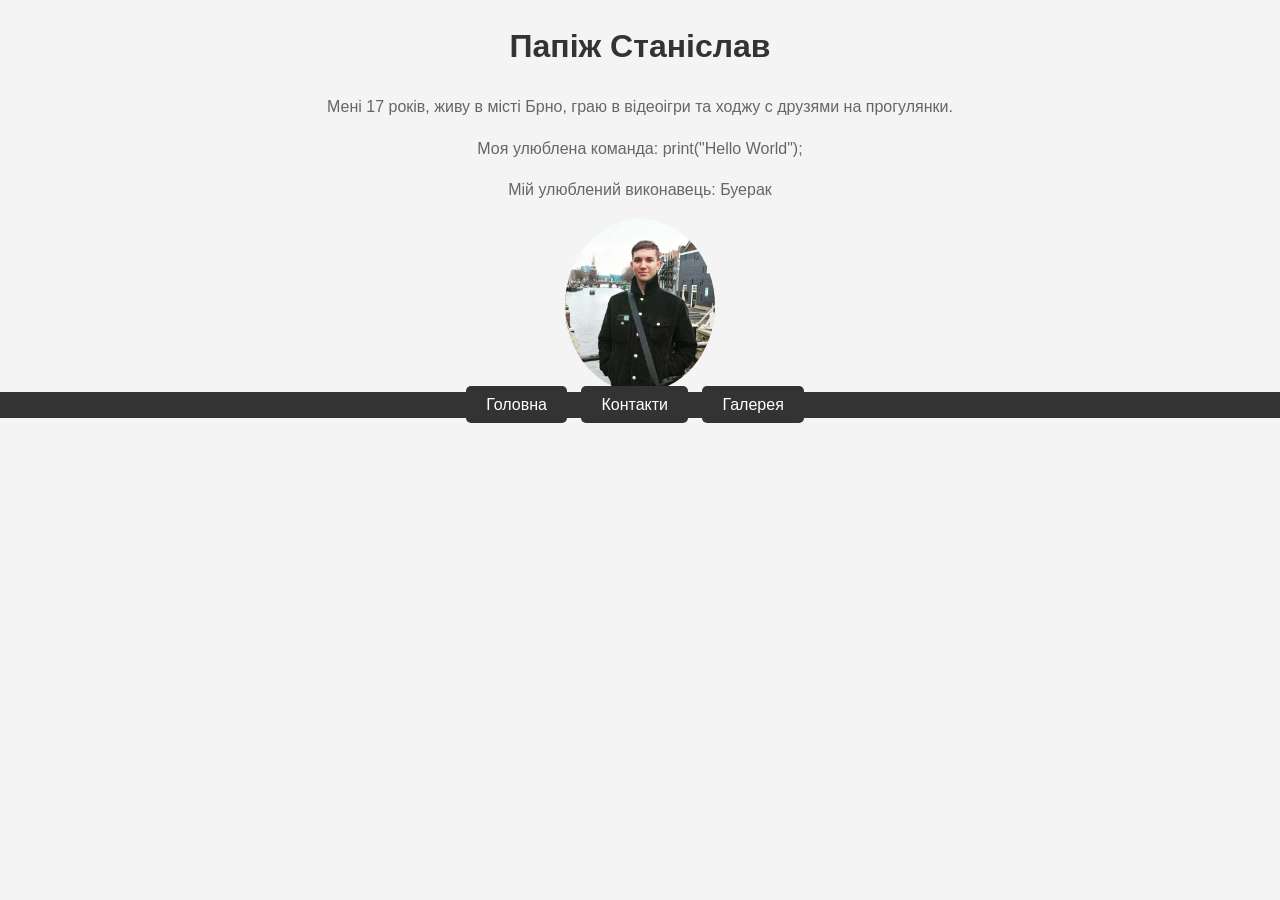
<file: index.html>
<!DOCTYPE html>
<html lang="uk">
<head>
    <meta charset="UTF-8">
    <meta name="viewport" content="width=device-width, initial-scale=1.0">
    <title>Про мене</title>
    <link rel="stylesheet" href="style.css">
</head>
<body>
    <h1 id="name">Папіж Станіслав</h1>
    <p class="info">Мені 17 років, живу в місті Брно, граю в відеоігри та ходжу с друзями на прогулянки.</p>
    <p class="info">Моя улюблена команда: print("Hello World"); </p>
    <p class="info">Мій улюблений виконавець: Буерак</p>
    <img id="photo-me" src="photomene.jpg" alt="Фото мене">
    <nav>
        <ul class="navigation">
            <li><a href="index.html">Головна</a></li>
            <li><a href="contact.html">Контакти</a></li>
            <li><a href="gallery.html">Галерея</a></li>
        </ul>
    </nav>
</body>
</html>
</file>
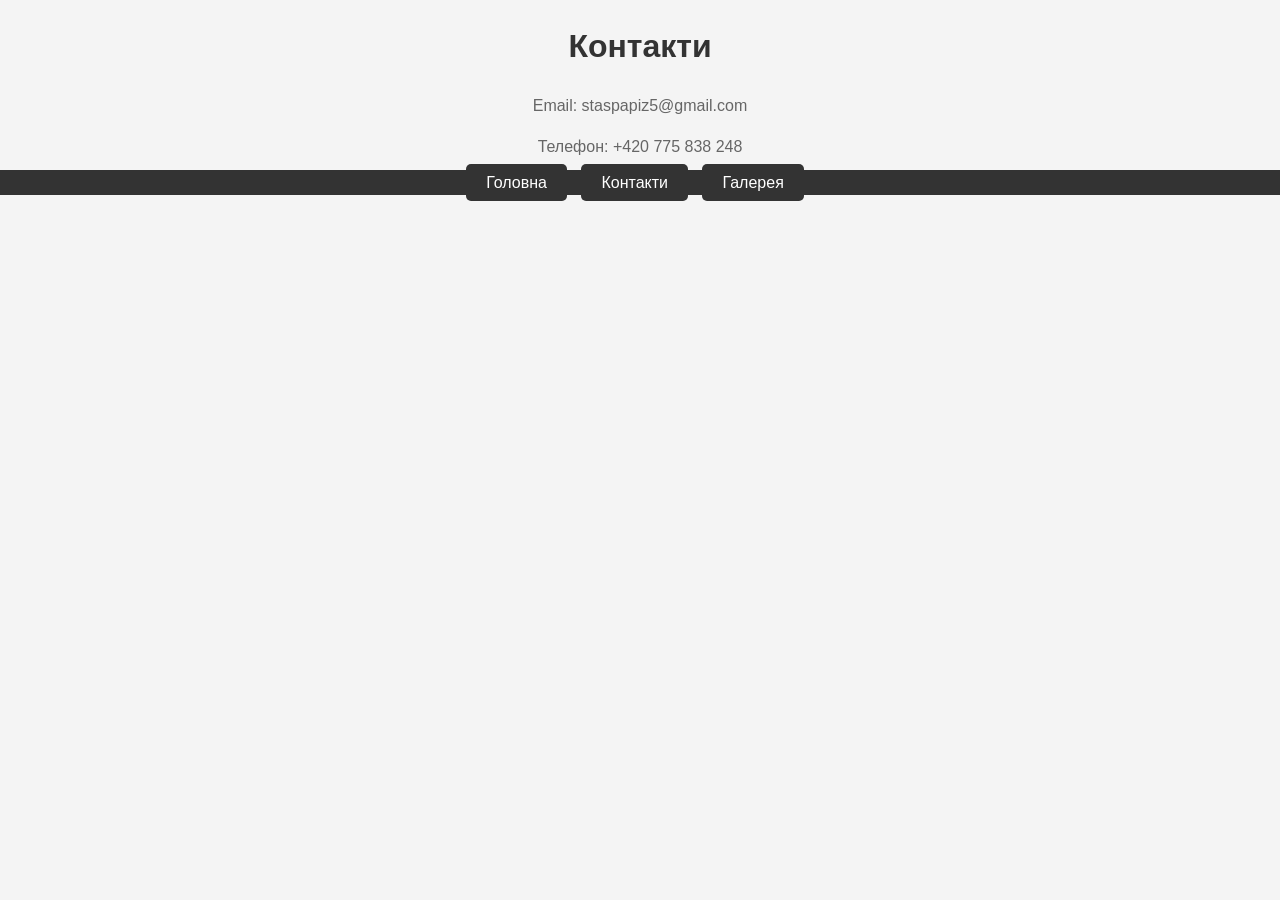
<file: contact.html>
<!DOCTYPE html>
<html lang="uk">
<head>
    <meta charset="UTF-8">
    <meta name="viewport" content="width=device-width, initial-scale=1.0">
    <title>Контакти</title>
    <link rel="stylesheet" href="style.css">
</head>
<body>
    <h1 id="contact-title">Контакти</h1>
    <p class="contact-info">Email: staspapiz5@gmail.com</p>
    <p class="contact-info">Телефон: +420 775 838 248</p>
    <nav>
        <ul class="navigation">
            <li><a href="index.html">Головна</a></li>
            <li><a href="contact.html">Контакти</a></li>
            <li><a href="gallery.html">Галерея</a></li>
        </ul>
    </nav>
</body>
</html>
</file>
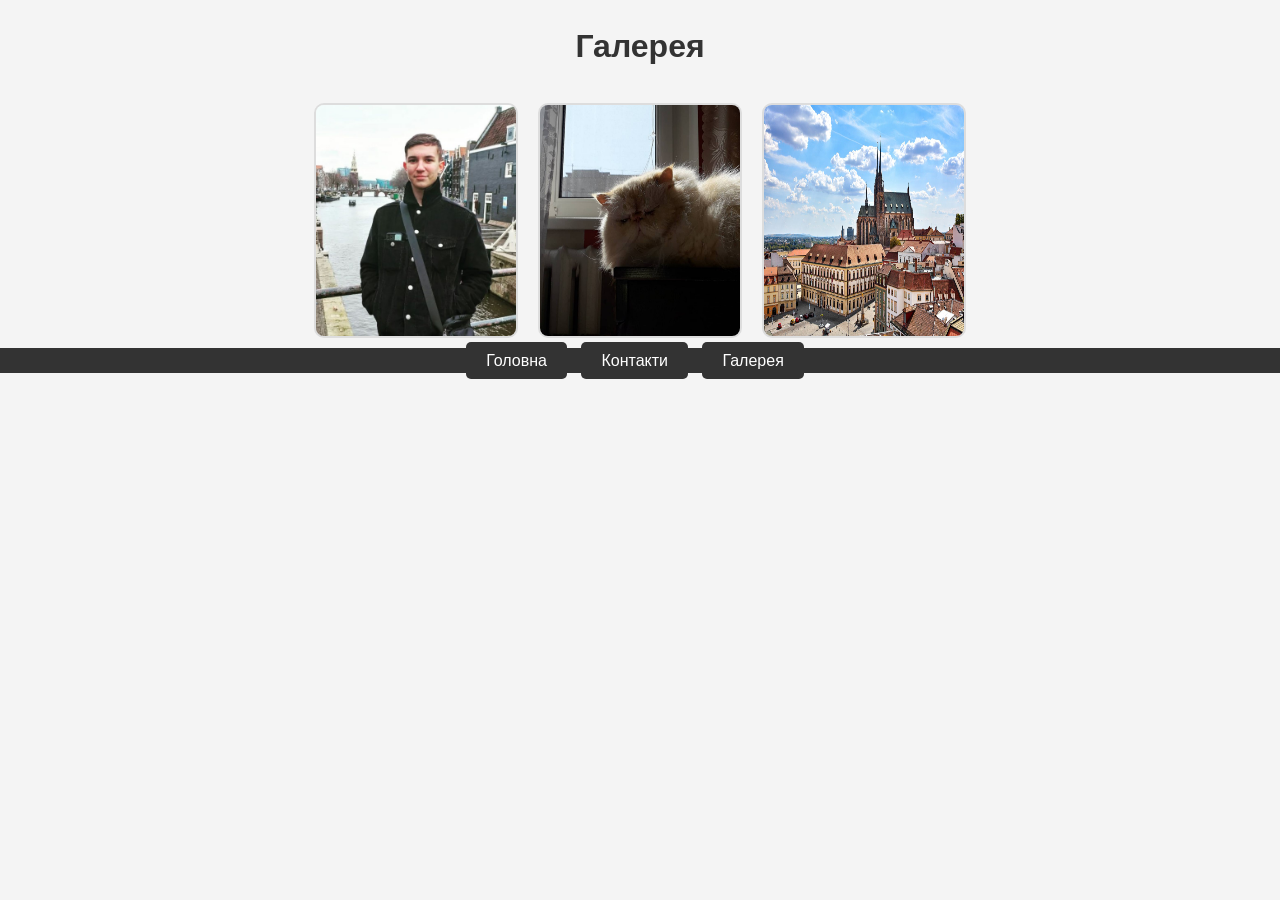
<file: gallery.html>
<!DOCTYPE html>
<html lang="uk">
<head>
    <meta charset="UTF-8">
    <meta name="viewport" content="width=device-width, initial-scale=1.0">
    <title>Галерея</title>
    <link rel="stylesheet" href="style.css">
</head>
<body>
    <h1 id="gallery-title">Галерея</h1>
    <div class="gallery">
        <img src="photomene.jpg" alt="Фото мене" class="gallery-image">
        <img src="photocat.jpg" alt="Мій кіт" class="gallery-image">
        <img src="photobrno.jpg" alt="Де я зараз живу" class="gallery-image">
    </div>
    <nav>
        <ul class="navigation">
            <li><a href="index.html">Головна</a></li>
            <li><a href="contact.html">Контакти</a></li>
            <li><a href="gallery.html">Галерея</a></li>
        </ul>
    </nav>
</body>
</html>
</file>
<file: style.css>
body {
    font-family: Arial, sans-serif;
    line-height: 1.6;
    margin: 0;
    padding: 0;
    background-color: #f4f4f4;
}

h1 {
    text-align: center;
    color: #333;
}

p {
    text-align: center;
    color: #666;
}

#photo-me {
    display: block;
    margin: 0 auto;
    width: 150px;
    height: auto;
    border-radius: 50%;
}

.navigation {
    list-style-type: none;
    padding: 0;
    text-align: center;
    background-color: #333;
    margin: 0;
}

.navigation li {
    display: inline;
    margin-right: 10px;
}

.navigation a {
    text-decoration: none;
    color: white;
    padding: 10px 20px;
    background-color: #333;
    border-radius: 5px;
}

.navigation a:hover {
    background-color: #555;
}

.contact-info {
    text-align: center;
    margin-bottom: 10px;
}

.gallery {
    display: flex;
    justify-content: center;
    flex-wrap: wrap;
}

.gallery-image {
    margin: 10px;
    width: 200px;
    height: auto;
    border: 2px solid #ddd;
    border-radius: 10px;
}

#gallery-title, #contact-title {
    margin-bottom: 20px;
}
</file>
